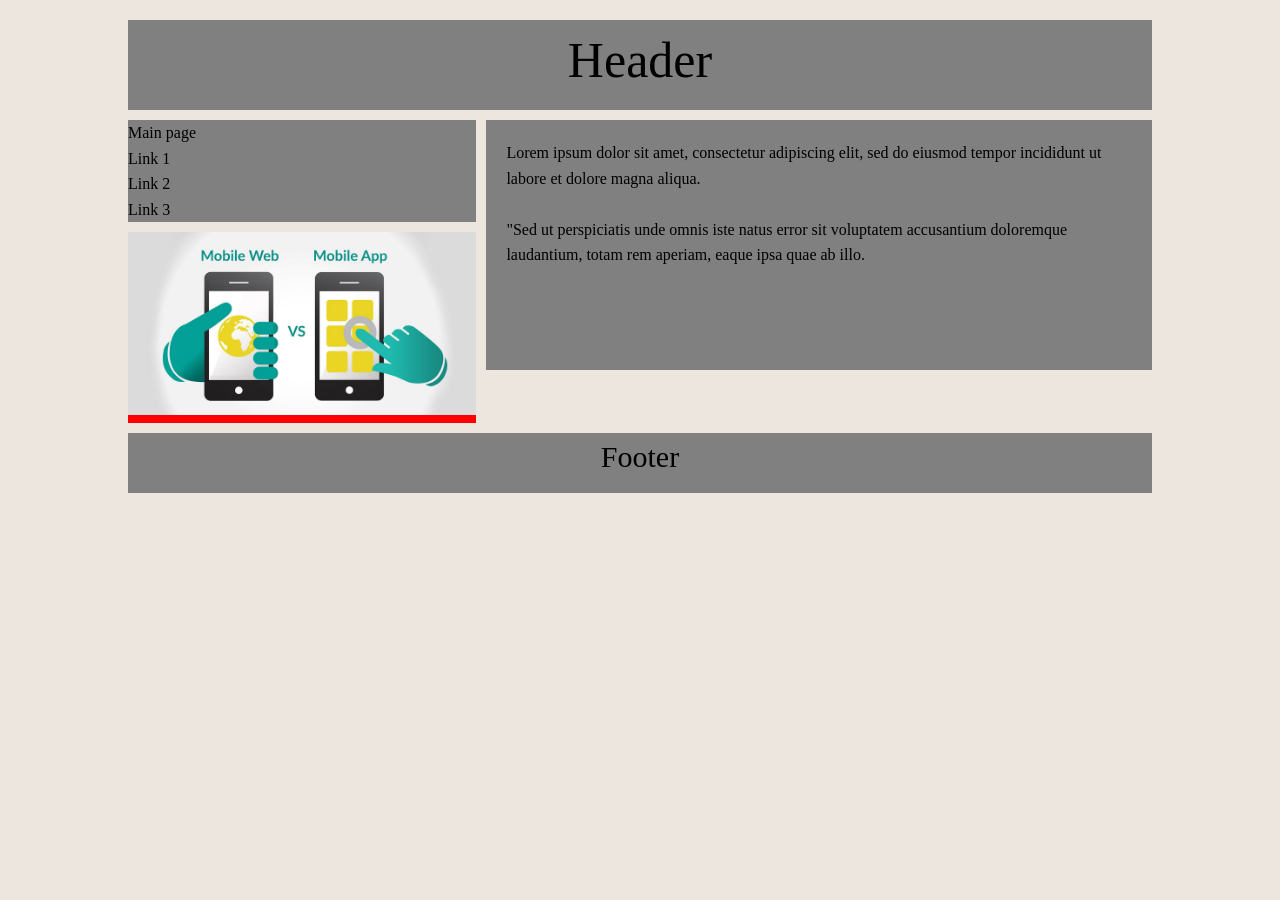
<file: Laboratory1/media_queries/index.html>
<!DOCTYPE html>
<html lang="en">
<head>
    <meta charset="UTF-8">
    <title>First responsive page</title>
    <link rel="stylesheet" href="style.css" />
    <link rel="stylesheet" href="responsive.css" />
    <meta name="viewport" content="width=device-width, initial-scale=1.0" />
</head>
<body>
    <header>
	Header 
    </header>
	<div id="links">
		<ul>
			<li>
				Main page
			</li>
			<li>
				Link 1
			</li>
			<li>
				Link 2
			</li>
			<li>
				Link 3
			</li>
		</ul>
	</div>	
    <section id="wrapper">
			<div id="txt">
				<div>
						Lorem ipsum dolor sit amet, consectetur adipiscing elit, sed do eiusmod tempor incididunt ut labore et dolore magna aliqua. 
				</div>
			<br>
				<div>
						"Sed ut perspiciatis unde omnis iste natus error sit voluptatem accusantium doloremque laudantium, totam rem aperiam, eaque ipsa quae ab illo.
				</div>
		</div>
    </section>
    <div id="image">
		<img src="picture.jpg"  width="100%" height="100%">
	</div>
    <footer>
		Footer
    </footer>
</body>
</html>
</file>
<file: Laboratory1/media_queries/style.css>
/* default styles ------------------ */
* {
    margin:0px;
    padding: 0px;
}

body {
    margin-left: 10%;
    margin-right: 10%;
    margin-top: 20px;
    font: 16px Verdana;
    line-height:1.6;
    background: #EDE6DE;
}


header{
	width: 100%;
	background-color:grey;
	height: 90px;
	text-align: center;
	font-size: 50px;
	margin-bottom:10px;
}
	
#wrapper{
	background-color:grey;
	height:250px;
	width:65%;	
	float:right;

}
#image{
	float:left;
	background-color: red;
	width:34%;
	margin-right: 1%;
	text-align: center;
}

#image img{
	max-width: 100%;
}

#links{	
	width:34%;
	margin-right: 1%;
	display: inline-block;
	background-color:grey;
	float: left;
	margin-bottom:10px;
}

#txt{
	padding: 20px;
}

footer{
	display:inline-block;
	width:100%;
	background-color:grey;
	text-align: center;
	font-size: 30px;
	height: 60px;
	margin-top:10px;
}

li {
	list-style-type: none;	
}
li:hover{
	background-color: white;
	cursor:pointer;
}
</file>
<file: Laboratory1/media_queries/responsive.css>
@media (max-width: 1100px) and (min-width: 1000px) {
	header, footer{
		color:red;
	}

}

@media (max-width: 1000px) and (min-width: 800px) {
		#links{	
			width:100%;
			height:30px;

		}
		li, ul{
			display: inline-block;
			padding-left: 20px;
			padding-right: 20px;
			text-align: center;
		}
}

/* My code */
@media (max-width: 800px)
{
	#links{
		width: 100%;
		text-align: center;
		background-color: transparent;
	}

	#wrapper{
		height: auto;
	}

	li{
		background-color: gray;
		margin: 10px 0;
	}
}

@media (max-width: 500px)
{
	#image{
		width: 100%;
	}

	#wrapper{
		width: 100%;
	}
}
</file>
